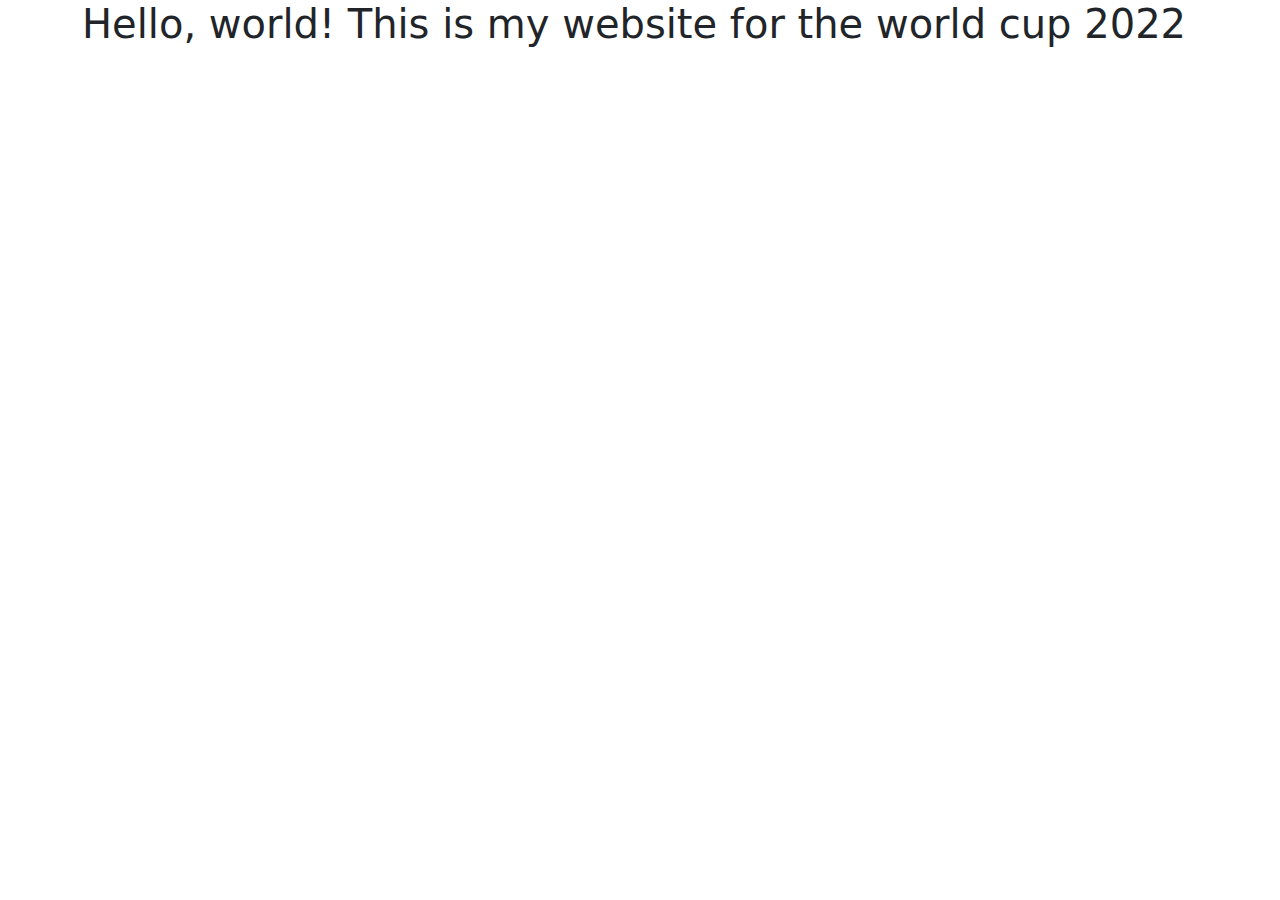
<file: src/main/resources/templates/index.html>
<!doctype html>
<html lang="en" xmlns:th="http://www.thymeleaf.org">
<head>
    <!-- Required meta tags -->
    <meta charset="utf-8">
    <meta name="viewport" content="width=device-width, initial-scale=1, shrink-to-fit=no">

    <!-- Bootstrap CSS -->
    <link rel="stylesheet" href="https://cdn.jsdelivr.net/npm/bootstrap@5.2.3/dist/css/bootstrap.min.css">
    <link rel="stylesheet" th:href="@{css/style.css}">

    <title>World Cup 2022</title>
</head>
<body>
<div class = "container">
    <div th:insert="fragments/navbar.html"></div>
    <h1>Hello, world! This is my website for the world cup 2022</h1>
</div>

<script src="https://cdn.jsdelivr.net/npm/bootstrap@5.2.3/dist/js/bootstrap.bundle.min.js"></script>
</body>
</html>
</file>
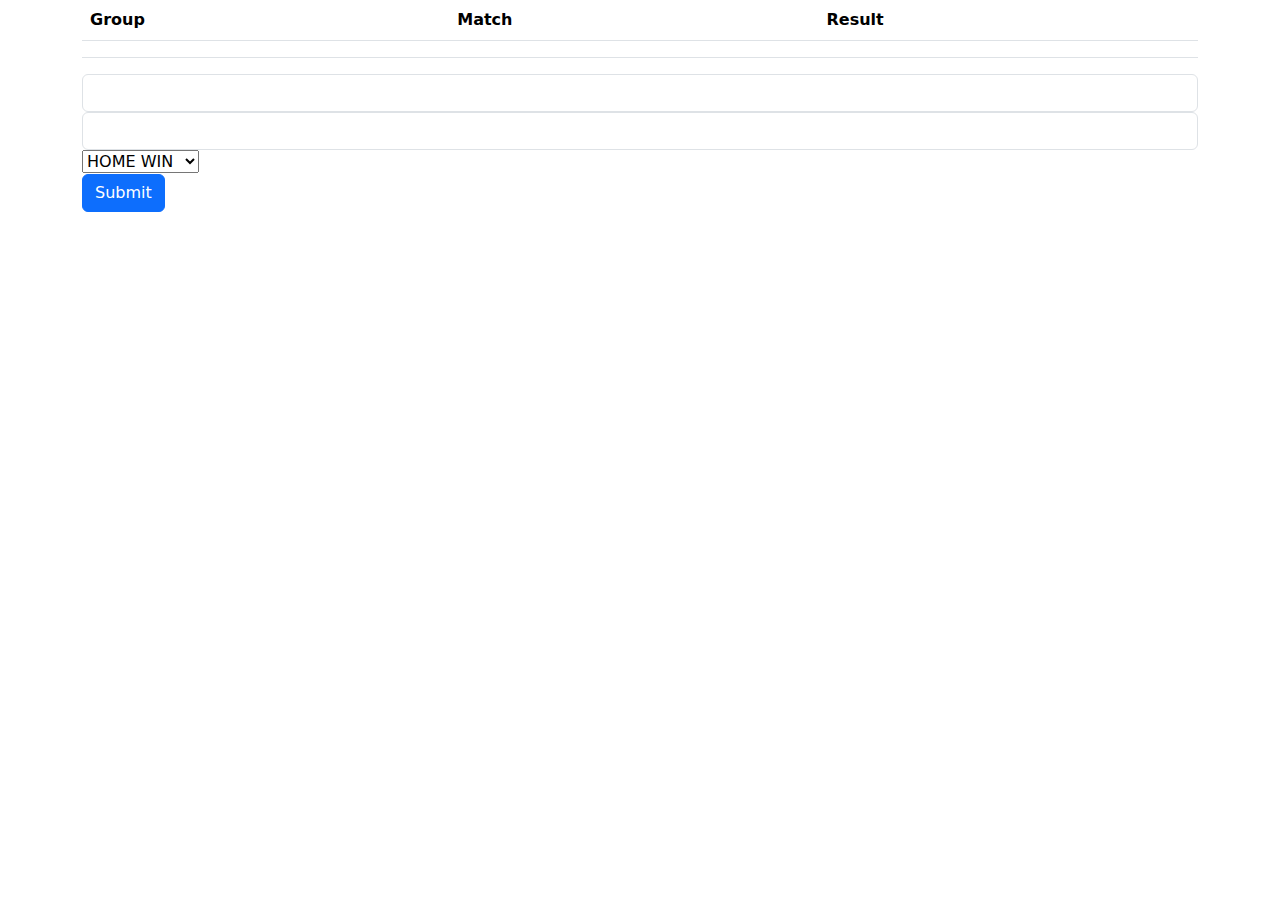
<file: src/main/resources/templates/groupStageRecords.html>
<!doctype html>
<html lang="en" xmlns:th="http://www.thymeleaf.org">
<head>
  <!-- Required meta tags -->
  <meta charset="utf-8">
  <meta name="viewport" content="width=device-width, initial-scale=1, shrink-to-fit=no">

  <!-- Bootstrap CSS -->
  <link rel="stylesheet" href="https://cdn.jsdelivr.net/npm/bootstrap@5.2.3/dist/css/bootstrap.min.css">
  <link rel="stylesheet" th:href="@{css/style.css}">

  <title>World Cup 2022</title>
</head>
<body>
<div class = "container">
  <div th:insert="fragments/navbar.html"></div>
  <table class="table">
    <tr>
      <th>Group</th>
      <th>Match</th>
      <th>Result</th>
    </tr>
    <tr th:each="groupStageRecord: ${groupStageRecords}">
      <td th:text="${groupStageRecord.matchGroup}"></td>
      <td th:text="${groupStageRecord.homeTeam + '   vs   ' + groupStageRecord.awayTeam}"></td>
      <td th:text="${groupStageRecord.homeResult}"></td>
    </tr>
  </table>

  <form method="post" th:action="@{/groupStageRecords}" th:object="${newGroupStageRecord}">
    <div class="form-group">
      <select class="form-control" th:field="*{homeTeam}">
        <option th:each="team: ${fullTeamList}" th:value="${team.teamName}" th:text="${team.teamName}"></option>
      </select>
    </div>
    <div class="form-group">
      <select class="form-control" th:field="*{awayTeam}">
        <option th:each="team: ${fullTeamList}" th:value="${team.teamName}" th:text="${team.teamName}"></option>
      </select>
    </div>
<!--    <div class = "form-group">-->
<!--      <label for="matchGroup">Match Group</label>-->
<!--      <input id="matchGroup" placeholder="Enter match group" required type="text" th:field="*{matchGroup}"/>-->
<!--    </div>-->
    <div class = "form-group">
      <select class = "form-group" placeholder="Choose result" th:field="*{homeResult}">
        <option value="WIN">HOME WIN</option>
        <option value="LOSS">HOME LOSS</option>
        <option value="DRAW">DRAW</option>
      </select>
    </div>
    <button type="submit" class="btn btn-primary">Submit</button>
  </form>
</div>

<script src="https://cdn.jsdelivr.net/npm/bootstrap@5.2.3/dist/js/bootstrap.bundle.min.js"></script>
</body>
</html>
</file>
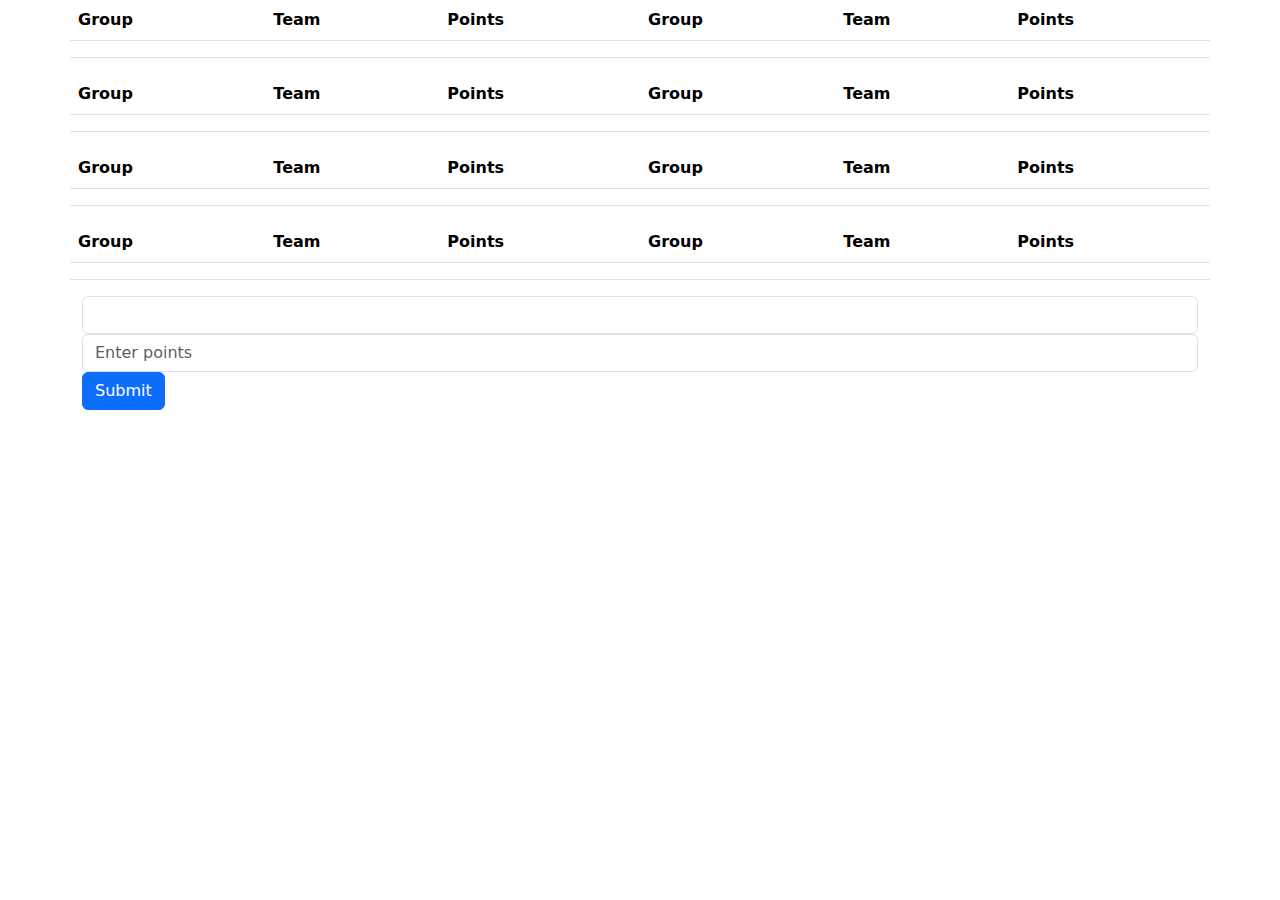
<file: src/main/resources/templates/teams.html>
<!doctype html>
<html lang="en" xmlns:th="http://www.thymeleaf.org">
<head>
    <!-- Required meta tags -->
    <meta charset="utf-8">
    <meta name="viewport" content="width=device-width, initial-scale=1, shrink-to-fit=no">

    <!-- Bootstrap CSS -->
    <link rel="stylesheet" href="https://cdn.jsdelivr.net/npm/bootstrap@5.2.3/dist/css/bootstrap.min.css">
    <link rel="stylesheet" th:href="@{css/style.css}">

    <title>World Cup 2022</title>
</head>
<body>
<div class = "container">
    <div th:insert="fragments/navbar.html"></div>
    <div class="row">
        <table class = "table col">
            <tr>
                <th>Group</th>
                <th>Team</th>
                <th>Points</th>
            </tr>
            <tr th:each="team: ${A}">
                <td th:text="${team.teamGroup}"></td>
                <td th:text="${team.teamName}"></td>
                <td th:text="${team.points}"></td>
            </tr>
        </table>
        <table class = "table col">
            <tr>
                <th>Group</th>
                <th>Team</th>
                <th>Points</th>
            </tr>
            <tr th:each="team: ${B}">
                <td th:text="${team.teamGroup}"></td>
                <td th:text="${team.teamName}"></td>
                <td th:text="${team.points}"></td>
            </tr>
        </table>
    </div>
    <div class="row">
        <table class = "table col">
            <tr>
                <th>Group</th>
                <th>Team</th>
                <th>Points</th>
            </tr>
            <tr th:each="team: ${C}">
                <td th:text="${team.teamGroup}"></td>
                <td th:text="${team.teamName}"></td>
                <td th:text="${team.points}"></td>
            </tr>
        </table>
        <table class = "table col">
            <tr>
                <th>Group</th>
                <th>Team</th>
                <th>Points</th>
            </tr>
            <tr th:each="team: ${D}">
                <td th:text="${team.teamGroup}"></td>
                <td th:text="${team.teamName}"></td>
                <td th:text="${team.points}"></td>
            </tr>
        </table>
    </div>
    <div class="row">
        <table class = "table col">
            <tr>
                <th>Group</th>
                <th>Team</th>
                <th>Points</th>
            </tr>
            <tr th:each="team: ${E}">
                <td th:text="${team.teamGroup}"></td>
                <td th:text="${team.teamName}"></td>
                <td th:text="${team.points}"></td>
            </tr>
        </table>
        <table class = "table col">
            <tr>
                <th>Group</th>
                <th>Team</th>
                <th>Points</th>
            </tr>
            <tr th:each="team: ${F}">
                <td th:text="${team.teamGroup}"></td>
                <td th:text="${team.teamName}"></td>
                <td th:text="${team.points}"></td>
            </tr>
        </table>
    </div>
    <div class="row">
        <table class = "table col">
            <tr>
                <th>Group</th>
                <th>Team</th>
                <th>Points</th>
            </tr>
            <tr th:each="team: ${G}">
                <td th:text="${team.teamGroup}"></td>
                <td th:text="${team.teamName}"></td>
                <td th:text="${team.points}"></td>
            </tr>
        </table>
        <table class = "table col">
            <tr>
                <th>Group</th>
                <th>Team</th>
                <th>Points</th>
            </tr>
            <tr th:each="team: ${H}">
                <td th:text="${team.teamGroup}"></td>
                <td th:text="${team.teamName}"></td>
                <td th:text="${team.points}"></td>
            </tr>
        </table>
    </div>

    <form method="post" th:action="@{/teams}" th:object="${newTeam}" name="Update Team Points">
<!--        <div class = "form-group">-->
<!--            <label for="teamName">Team Name</label>-->
<!--            <input id="teamName" placeholder="Enter team" required type="text" th:field="*{teamName}"/>-->
<!--        </div>-->
        <div class="form-group">
            <select class="form-control" th:field="*{teamName}">
                <option th:each="team : ${fullTeamList}" th:value="${team.teamName}" th:text="${team.teamName}"></option>
            </select>
        </div>
<!--        <div class = "form-group">-->
<!--            <select class="form-control" placeholder="Choose group" th:field="*{teamGroup}">-->
<!--                <option value="A">A</option>-->
<!--                <option value="B">B</option>-->
<!--                <option value="C">C</option>-->
<!--                <option value="C">D</option>-->
<!--                <option value="C">E</option>-->
<!--                <option value="C">F</option>-->
<!--                <option value="C">G</option>-->
<!--                <option value="C">H</option>-->
<!--            </select>-->
<!--        </div>-->
        <div class = "form-group">
            <input class="form-control" placeholder="Enter points" required type="text" th:field="*{points}"/>
        </div>
        <button type="submit" class="btn btn-primary">Submit</button>
    </form>

</div>

<script src="https://cdn.jsdelivr.net/npm/bootstrap@5.2.3/dist/js/bootstrap.bundle.min.js"></script>
</body>
</html>
</file>
